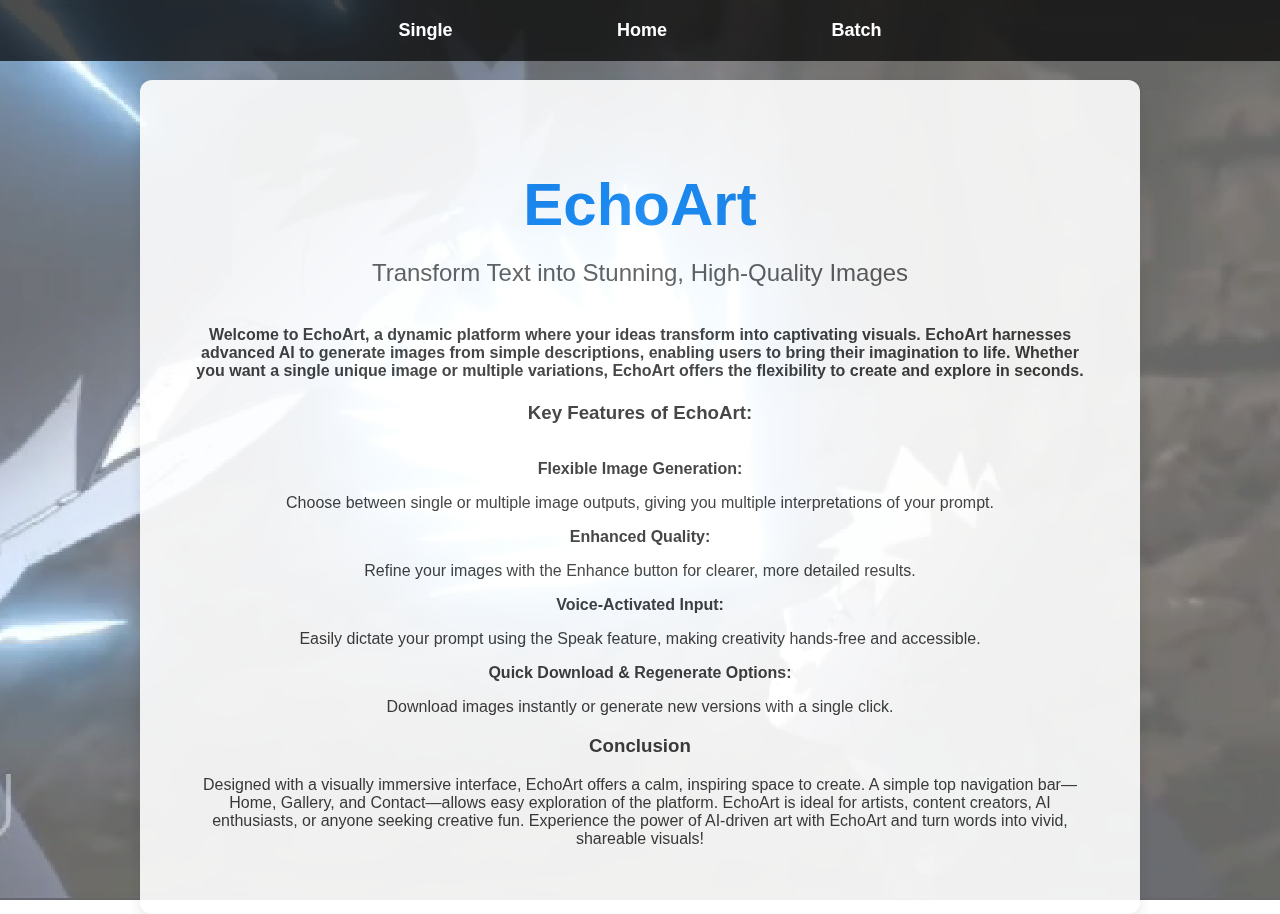
<file: index.html>
<!DOCTYPE html>
<html lang="en">
<head>
    <meta charset="UTF-8">
    <meta name="viewport" content="width=device-width, initial-scale=1.0">
    <title>EchoArt_NAMDEO001</title>
    <link rel="stylesheet" href="style.css">
</head>
<body>

    <nav class="top-nav">
        <ul>
            <li><a href="single.html">Single</a></li>
            <li><a href="index.html">Home</a></li>
            <li><a href="batch.html">Batch</a></li>
        </ul>
    </nav>



    <video autoplay muted loop id="backgroundVideo">
        <source src="video.mp4" type="video/mp4">
        Your browser does not support the video tag.
    </video>
    <div class="container" style="text-align: center;">
        
        <h1>EchoArt</h1>
        <label>Transform Text into Stunning, High-Quality Images</label>
        <br><br>
        <h4>Welcome to <b>EchoArt</b>, a dynamic platform where your ideas transform into captivating visuals. EchoArt harnesses advanced AI to generate images from simple descriptions, enabling users to bring their imagination to life. Whether you want a single unique image or multiple variations, EchoArt offers the flexibility to create and explore in seconds.</h4>

            <h3><b>Key Features of EchoArt:</b></h3>
            <br>
            
            <b>Flexible Image Generation:</b>
            <p>Choose between single or multiple image outputs, giving you multiple interpretations of your prompt.
            </p>
         
            <b>Enhanced Quality:</b> 
            <p>Refine your images with the Enhance button for clearer, more detailed results.
            </p>

            <b>Voice-Activated Input:</b> 
            <p>Easily dictate your prompt using the Speak feature, making creativity hands-free and accessible.
            </p>
            <b>Quick Download & Regenerate Options:</b> 
            <p>Download images instantly or generate new versions with a single click.
            </p>
        <h3>Conclusion</h3>
            <p>Designed with a visually immersive interface, EchoArt offers a calm, inspiring space to create. A simple top navigation bar—Home, Gallery, and Contact—allows easy exploration of the platform. EchoArt is ideal for artists, content creators, AI enthusiasts, or anyone seeking creative fun. Experience the power of AI-driven art with EchoArt and turn words into vivid, shareable visuals!</p>
        
    </div>

    <script src="script.js"></script>
</body>
</html>
</file>
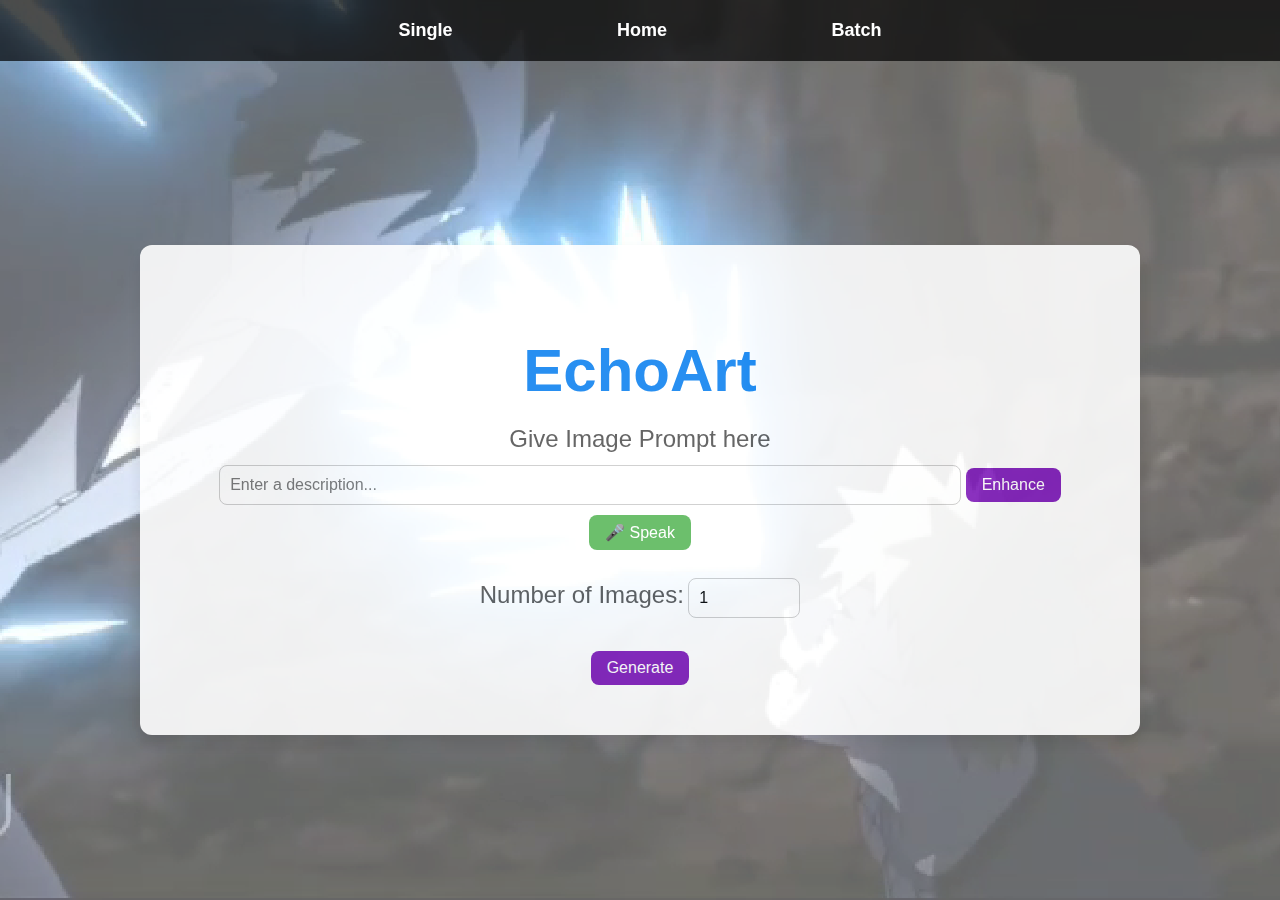
<file: batch.html>
<!DOCTYPE html>
<html lang="en">
<head>
    <meta charset="UTF-8">
    <meta name="viewport" content="width=device-width, initial-scale=1.0">
    <title>EchoArt_NAMDEO001</title>
    <link rel="stylesheet" href="style.css">
</head>
<body>

    <nav class="top-nav">
        <ul>
            <li><a href="single.html">Single</a></li>
            <li><a href="index.html">Home</a></li>
            <li><a href="batch.html">Batch</a></li>
        </ul>
    </nav>


    <video autoplay muted loop id="backgroundVideo">
        <source src="video.mp4" type="video/mp4">
        Your browser does not support the video tag.
    </video>
    <div class="container" style="text-align: center;">
        <h1>EchoArt</h1>
        <label>Give Image Prompt here</label>
        <br>
        <input type="text" id="input" placeholder="Enter a description...">
        <button id="enhanceBtn">Enhance</button>
        <button id="voiceBtn">🎤 Speak</button>
        <br><br>
        <label>Number of Images:</label>
        <input type="number" id="numImages" min="1" max="8" value="1">
        <br><br>
        <button id="multiBtn">Generate</button>
    </div>

    <!-- Container for displaying the generated images -->
    <div id="imageContainer" style="text-align: center; display: none;">
        <h2>Generated Images</h2>
        <div id="imageGallery" style="display: flex; flex-wrap: wrap; justify-content: center; gap: 10px;"></div>
    </div>

    <script src="script.js"></script>
</body>
</html>
</file>
<file: style.css>
/* style.css */

/* General styles remain the same */

body {
    font-family: Arial, sans-serif;
    color: #333;
    margin: 0;
    padding: 0;
    display: flex;
    flex-direction: column;
    align-items: center;
    justify-content: center;
    min-height: 100vh;
    position: relative;
    overflow: auto;
}

#backgroundVideo {
    position: fixed;
    top: 0;
    left: 0;
    width: 100vw;
    height: 100vh;
    object-fit: cover;
    z-index: -1; /* Places video behind the content */
    opacity: 60%;
}

h1 {
    color: #1083f0;
    margin-bottom: 20px;
    font-size: 60px;
}

.container {
    background-color: #ffffff;
    padding: 50px;
    border-radius: 12px;
    box-shadow: 0 8px 16px rgba(0, 0, 0, 0.1);
    width: 80%;
    max-width: 900px;
    position: relative;
    opacity: 90%;
    z-index: 1; /* Ensures content stays above the video */
    text-align: center;
}

label {
    font-size: 1.5em;
    color: #555;
}

input[type="text"] {
    width: 80%;
    padding: 10px;
    font-size: 1em;
    border: 1px solid #ccc;
    border-radius: 8px;
    margin-top: 10px;
    outline: none;
    transition: border-color 0.3s ease;
}

input[type="text"]:focus {
    border-color: #4a90e2;
}

/* Style for the number of images input box to match the prompt input */
input[type="number"] {
    width: 10%;
    padding: 10px;
    font-size: 1em;
    border: 1px solid #ccc;
    border-radius: 8px;
    margin-top: 10px;
    outline: none;
    transition: border-color 0.3s ease;
}

input[type="number"]:focus {
    border-color: #4a90e2;
}


button {
    background-color: #811dbb;
    color: white;
    padding: 10px 20px;
    margin-top: 15px;
    border: none;
    border-radius: 8px;
    font-size: 1.1em;
    cursor: pointer;
    transition: background-color 0.3s, transform 0.1s ease-in-out;
}

button:hover {
    background-color: #18dd7a;
}

button:active {
    transform: scale(0.98);
}

button#voiceBtn {
    background-color: #5cb85c;
    margin-top: 10px;
}

button#voiceBtn:hover {
    background-color: #32f85d;
}

#imageContainer {
    display: flex;
    text-align: center;
    margin-top: 20px;
    padding: 20px;
    background-color: #ffffff;
    border-radius: 10px;
    box-shadow: 0 4px 8px rgba(0, 0, 0, 0.1);
    width: 90%;
    max-width: 800px;
    position: relative;
    z-index: 1; /* Ensures content stays above the video */
    flex-direction: column; /* Set column layout by default */
    opacity: 90%;
}

#imageContainer h2 {
    color: #4a90e2;
    font-size: 1.2em;
    margin-bottom: 15px;
}

#image {
    max-width: 100%;
    border-radius: 8px;
}
#imageGallery2 img {
    width: 300px; /* Increase as needed */
    height: auto;
    border-radius: 10px;
    box-shadow: 0 4px 8px rgba(0, 0, 0, 0.2);
}

/* Styling for the navigation menu */
.top-nav {
    background-color: rgba(0, 0, 0, 0.7);
    padding: 20px;
    text-align: center;
    position: fixed;
    width: 100%;
    top: 0;
    z-index: 10;
}

.top-nav ul {
    list-style-type: none;
    margin: 0;
    padding: 0;
}

.top-nav ul li {
    display: inline;
    margin: 0 80px;
}

.top-nav ul li a {
    color: white;
    text-decoration: none;
    font-weight: bold;
    font-size: 18px;
    transition: color 0.3s ease;
}

.top-nav ul li a:hover {
    color: #4eecaa;
}

/* Offset container content to not be hidden by the fixed nav */
.container, #imageContainer {
    margin-top: 80px;
}



/* Media Queries for Responsiveness */

/* Smaller devices (tablets, 768px and below) */
@media (max-width: 768px) {


    .top-nav ul li {
        margin: 0 15px;
    }

    .top-nav ul li a {
        font-size: 16px;
    }


    .container {
        padding: 30px;
        width: 80%;
    }

    h1 {
        font-size: 40px;
        margin-bottom: 15px;
    }

    label {
        font-size: 1.2em;
    }

    input[type="text"] {
        width: 80%;
        font-size: 0.9em;
    }
    
    }

    button {
        font-size: 1em;
        padding: 8px 16px;
    }

    #imageContainer {
        padding: 15px;
        width: 80%;
    }


/* Extra small devices (phones, 480px and below) */
@media (max-width: 480px) {


    .top-nav {
        padding: 15px;
    }

    .top-nav ul {
        flex-direction: column;
        align-items: center;
    }

    .top-nav ul li {
        margin: 0 10px;
    }

    .top-nav ul li a {
        font-size: 14px;
    }

    /* Adjust container margin for mobile */
    .container, #imageContainer {
        margin-top: 120px; /* Increased space for smaller screens */
    }


    .container {
        padding: 20px;
    }

    h1 {
        font-size: 28px;
    }

    label {
        font-size: 1em;
    }

    input[type="text"] {
        font-size: 0.8em;
    }

    button {
        font-size: 0.9em;
        padding: 6px 12px;
    }

    #imageContainer {
        padding: 10px;
    }
}
</file>
